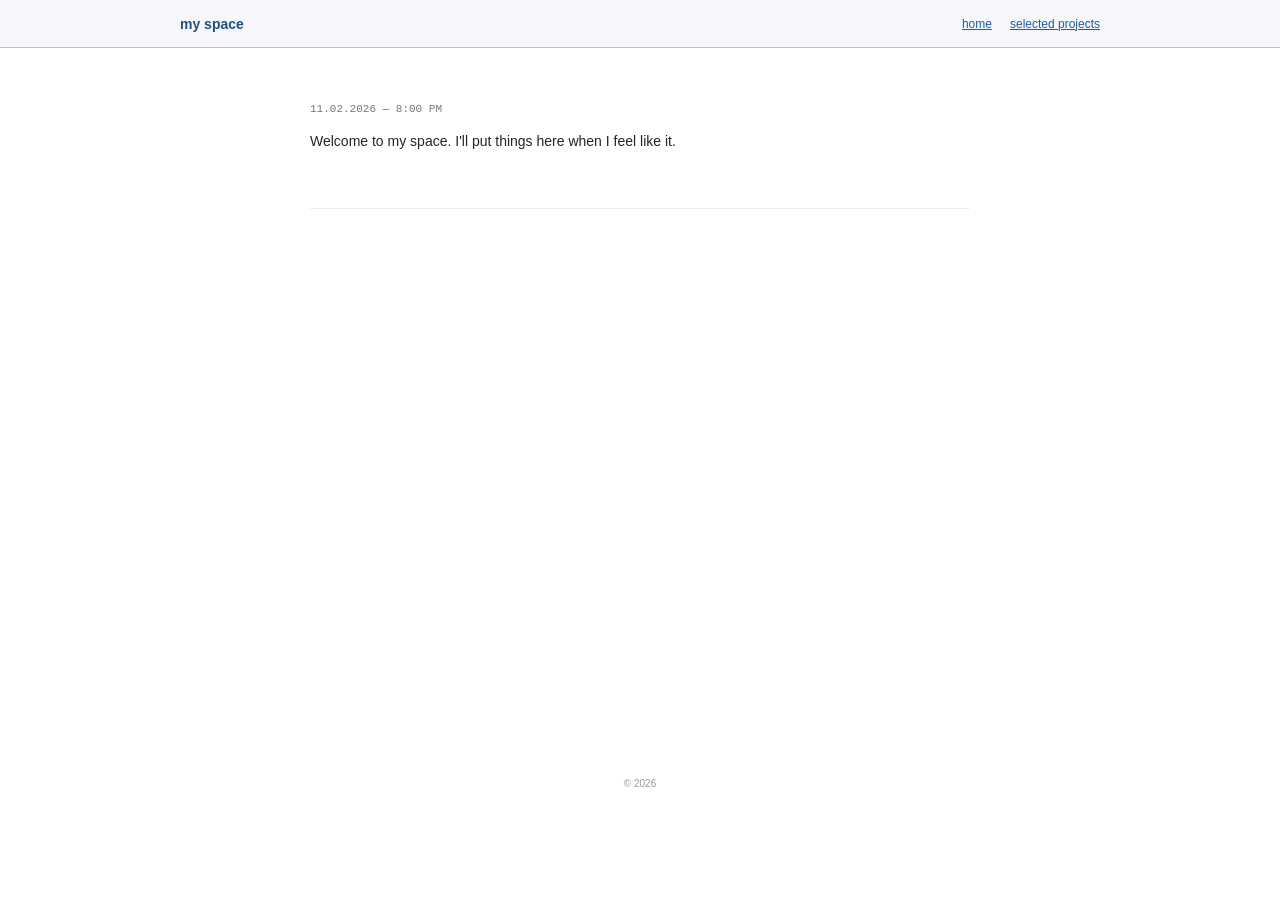
<file: index.html>
<!doctype html><html lang="en"><head><meta charset="utf-8"><meta name="viewport" content="width=device-width,initial-scale=1"><title>my space</title><link rel="stylesheet" href="/assets/style.css"><script defer src="/assets/app.js"></script></head><body><header class="top"><a class="brand" href="/">my space</a><nav><a href="/">home</a><a href="/projects/">selected projects</a></nav></header><main id="app" class="feed"><p>Loading...</p></main><footer>© <span id="year"></span></footer></body></html>
</file>
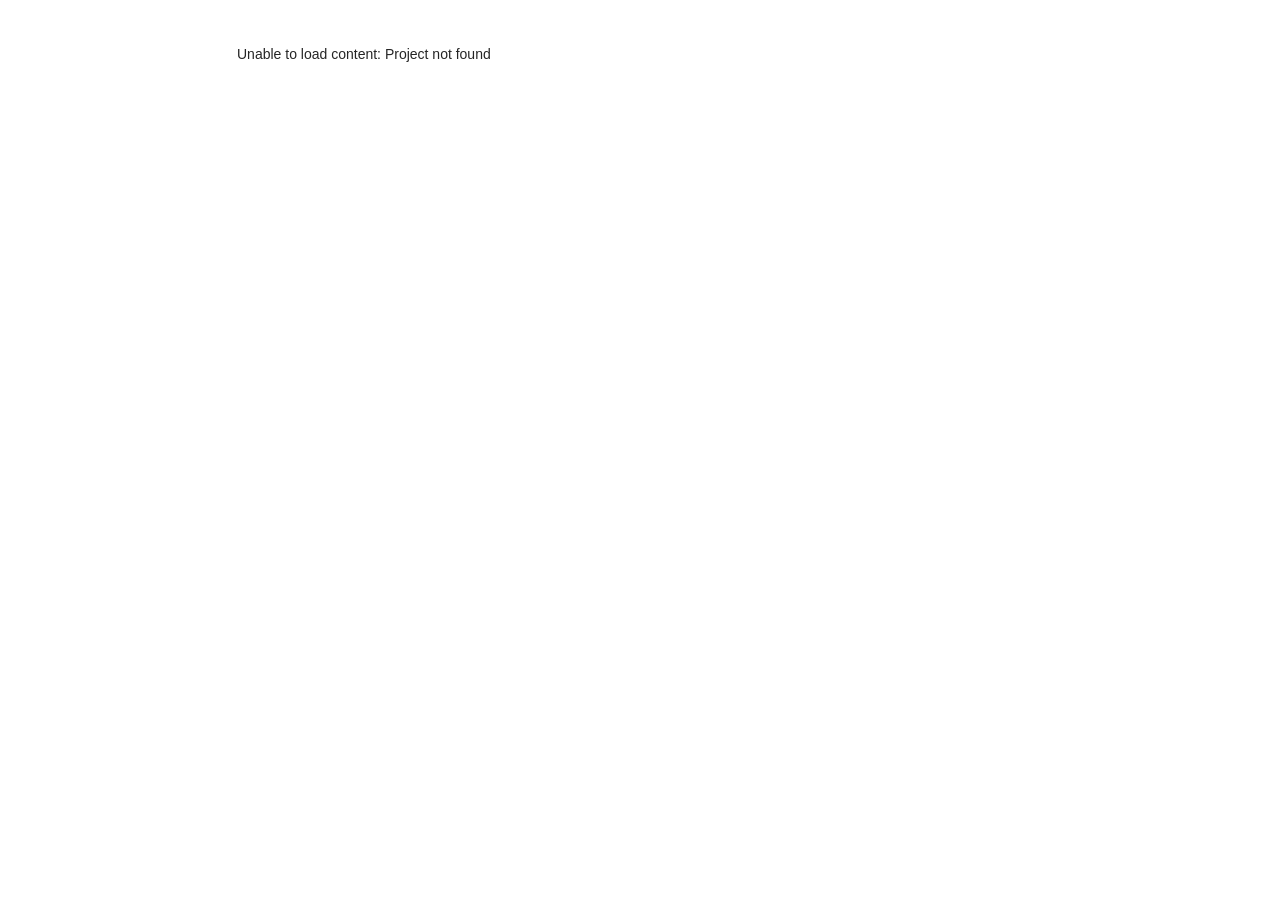
<file: projects/index.html>
<!doctype html><html lang="en"><head><meta charset="utf-8"><meta name="viewport" content="width=device-width,initial-scale=1"><title>selected projects</title><link rel="stylesheet" href="/assets/style.css"><script defer src="/assets/app.js"></script></head><body><header class="top"><a class="brand" href="/">my space</a><nav><a href="/">home</a><a href="/projects/">selected projects</a></nav></header><main id="app" class="archive"><h1>selected projects</h1></main></body></html>
</file>
<file: assets/style.css>
:root{font-family:Verdana,Arial,sans-serif;color:#252525;background:white;font-size:14px}*{box-sizing:border-box}body{margin:0}a{color:#215c9c}a:hover{text-decoration:none}.top{height:48px;border-bottom:1px solid #b4c4d7;background:#f5f7fa;display:flex;align-items:center;justify-content:space-between;padding:0 max(18px,calc((100vw - 920px)/2));gap:15px}.brand{font-weight:bold;text-decoration:none;color:#244f81;white-space:nowrap}.top nav{display:flex;gap:18px}.top nav a{font-size:12px}.feed{max-width:700px;margin:55px auto;padding:0 20px;min-height:65vh}.post{margin:0 0 54px}.stamp{font:11px 'Courier New',monospace;color:#777;margin:0 0 15px}.body-text{white-space:pre-wrap;line-height:1.7;margin:0 0 14px}.post img,.project img{display:block;max-width:100%;height:auto;margin:14px 0}.post video,.project video{width:100%;max-height:75vh;margin:14px 0}.post iframe,.project iframe{width:100%;aspect-ratio:16/9;border:0;margin:14px 0}.separator{border:0;border-top:1px solid #eee;margin:40px 0}.archive{padding:50px 28px;max-width:1000px;margin:auto}.archive h1{font-size:14px;font-weight:normal;margin:0 0 28px}.archive-list{display:flex;flex-direction:column;align-items:flex-start;gap:18px;font:13px 'Courier New',monospace}.project{padding:32px 22px;max-width:850px;margin:0 auto}.project .stamp{margin-bottom:28px}.project .body-text{margin:16px 0}footer{text-align:center;font-size:10px;color:#999;padding:35px}.retro{border:2px solid;border-color:#fff #777 #777 #fff;background:#d4d0c8;margin:14px 0 20px;max-width:510px;box-shadow:1px 1px #555;font:12px Tahoma,Verdana,sans-serif}.retro-title{background:linear-gradient(90deg,#123c79,#3e77b1);color:#fff;padding:5px 8px;white-space:nowrap;overflow:hidden;text-overflow:ellipsis;font-weight:bold}.retro-controls{display:flex;align-items:center;gap:9px;padding:10px}.retro button{font-size:13px;background:#d4d0c8;border:2px solid;border-color:#fff #777 #777 #fff;min-width:30px;height:26px;cursor:pointer}.retro button:active{border-color:#777 #fff #fff #777}.retro input[type=range]{flex:1;min-width:20px;accent-color:#35689d}.retro time{font:11px 'Courier New',monospace;white-space:nowrap}.retro .volume{width:55px;flex:0 0 55px}@media(max-width:500px){.top{padding:0 12px}.top nav{gap:10px}.feed{margin-top:35px}.retro .volume{display:none}}
</file>
